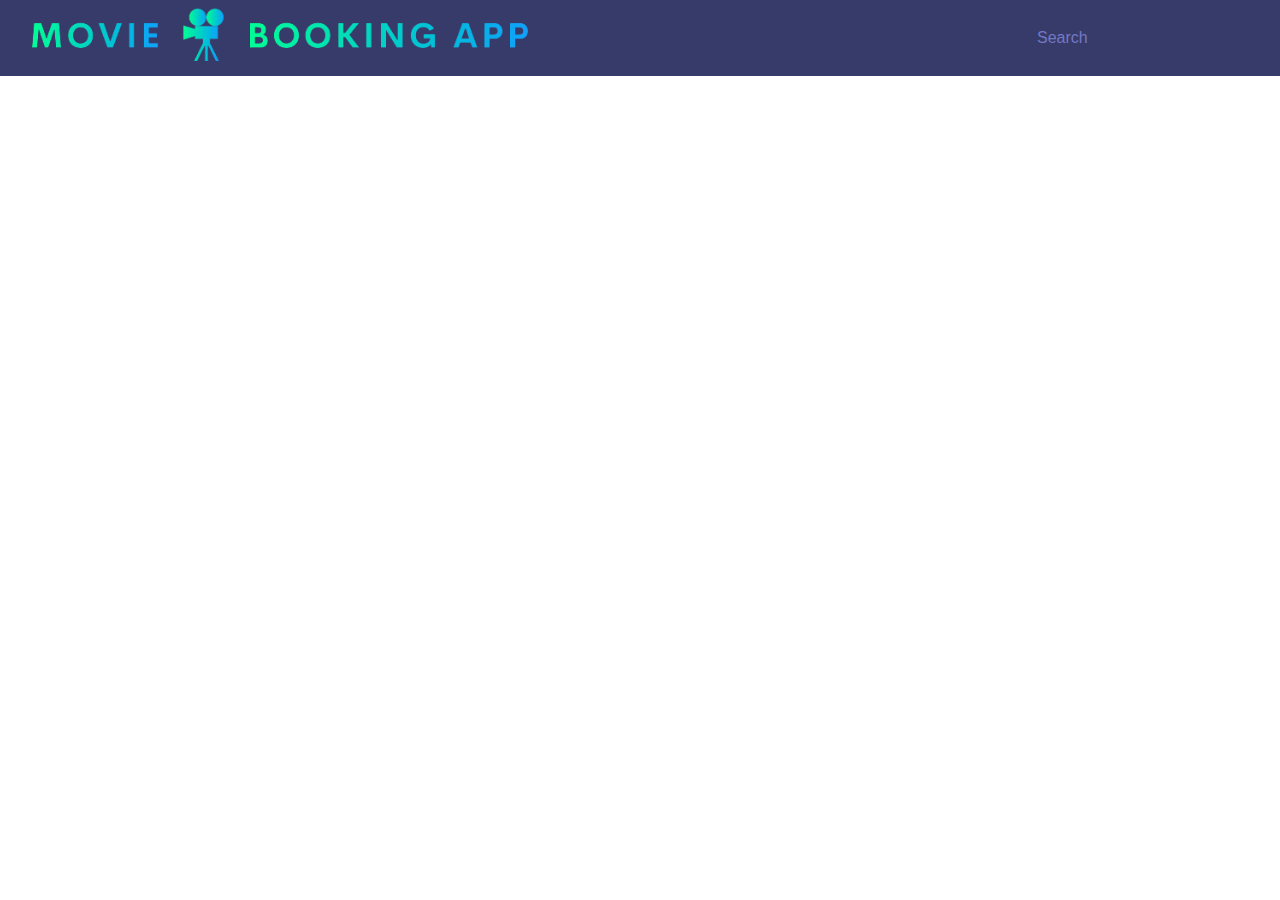
<file: index.html>
<!DOCTYPE html>
<html lang="en">
<head>
    <meta charset="UTF-8">
    <meta http-equiv="X-UA-Compatible" content="IE=edge">
    <meta name="viewport" content="width=device-width, initial-scale=1.0">
    <title>Movie App</title>
    <link rel="stylesheet" href="style.css">
    <link rel="stylesheet" href="https://cdnjs.cloudflare.com/ajax/libs/font-awesome/6.2.1/css/all.min.css" integrity="sha512-MV7K8+y+gLIBoVD59lQIYicR65iaqukzvf/nwasF0nqhPay5w/9lJmVM2hMDcnK1OnMGCdVK+iQrJ7lzPJQd1w==" crossorigin="anonymous" referrerpolicy="no-referrer" />
    <script defer src="script.js"></script>
</head>
<body>
    <header>
        <a href="index.html"><img src="./mbalogo.png"></a>
        <form id="form">
            <input type="text" placeholder="Search" id = "search"
              class="search">
        </form>
    </header>
    <div id="content">
    <div id="genre">
        
    </div>
    <main id="main">
        
    </main>
    </div>
</body>
</html>
</file>
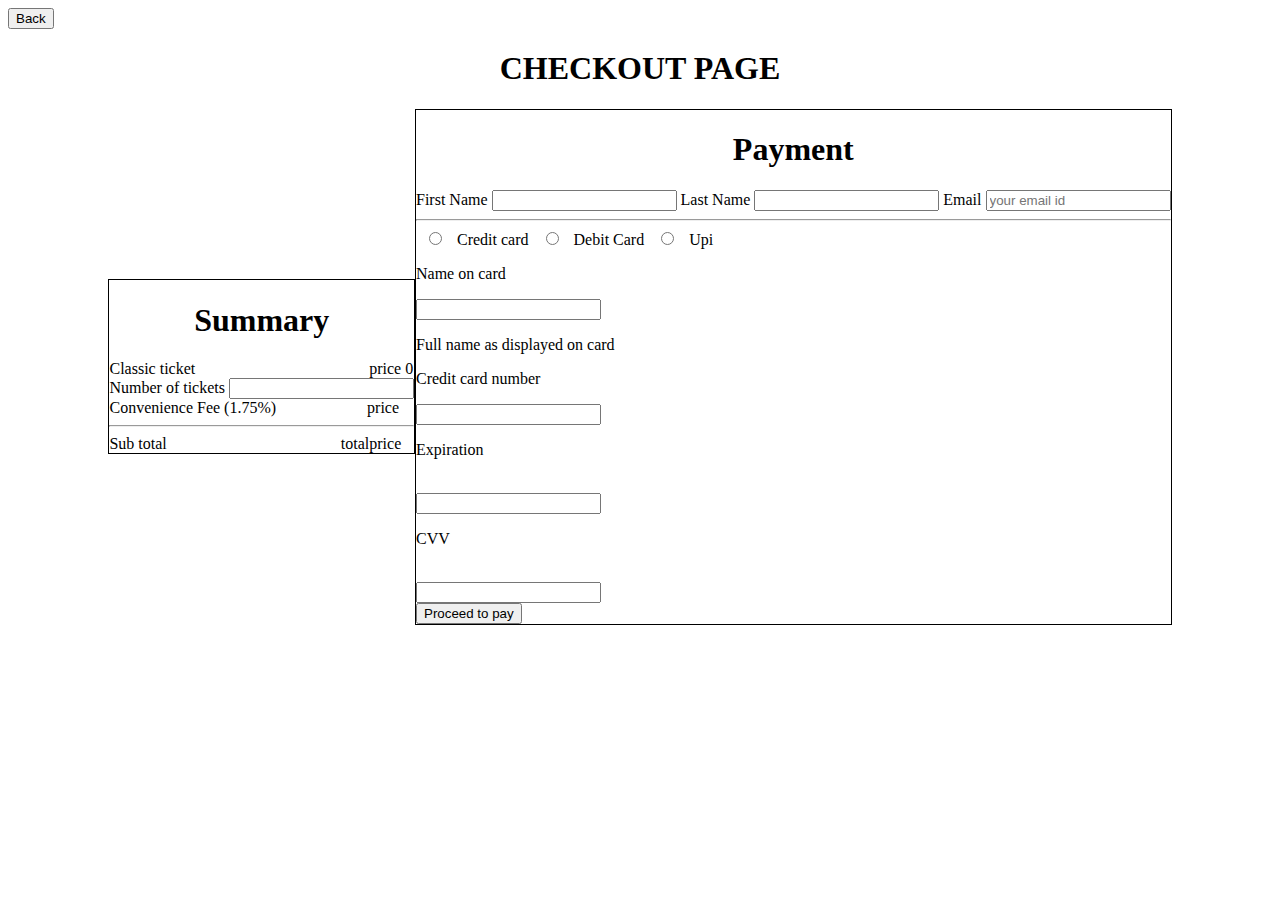
<file: index1.html>
<!DOCTYPE html>
<html lang="en">
<head>
    <meta charset="UTF-8">
    <meta http-equiv="X-UA-Compatible" content="IE=edge">
    <meta name="viewport" content="width=device-width, initial-scale=1.0">
    <title>Document</title>
    <link rel="stylesheet" href="style1.css">
</head>
<body>
    <button>Back</button>
    <h1 id="checkout">CHECKOUT PAGE</h1>
    <div id="main-content">
    <div id="left-section">
      <h1>Summary</h1>
      <p id="movie-name">Movie name</p>
      <span >Classic ticket </span>
      <span class="span-tag">price </span><span id="movie-price"></span><br>
      <label>Number of tickets</label>
      <input type="number" id ="ticketnumber"><br>
      <span>Convenience Fee (1.75%)</span>
      <span class="span-tag1">price</span>
      <hr>
      <span>Sub total</span>
      <span class="span-tag">totalprice <span id="multiplied-price"></span></span>

    </div>
    <div id="right-section">
      <h1>Payment</h1>
      <label>First Name</label>
      <input type="text">
      <label>Last Name</label>
      <input type="text">
      <label>Email</label>
      <input type="email" placeholder="your email id">
      <hr>
        <input type="radio" id="html" name="fav_language" value="HTML">
        <label for="html">Credit card</label>
        <input type="radio" id="css" name="fav_language" value="CSS">
        <label for="css">Debit Card</label>
        <input type="radio" id="javascript" name="fav_language" value="JavaScript">
        <label for="javascript">Upi</label><br>
      <p>Name on card</p>
      <input type="text"><br>
      <p>Full name as displayed on card</p>
      <p>Credit card number</p>
      <input type="number">
      <p>Expiration</p><br>
      <input type="number">
      <p>CVV</p><br>
      <input type="number"><br>
      <button>Proceed to pay</button>
    </div>
    </div>
        
        

</body>
<script>
  let urlObj = new URLSearchParams(document.location.search);
  const price = Number(urlObj.get('price'));
  const name = urlObj.get('name');

  console.log(window["movie-name"], window["movie-price"])
  window["movie-name"].innerHTML = name;
  window["movie-price"].innerHTML = price;
  window["ticketnumber"].addEventListener('change', (e) => {
    window["multiplied-price"].innerHTML = (e.target.value * price);
  })
</script>
</html>
</file>
<file: style.css>
*{
    box-sizing: border-box;
}

:root{
    --primary-color: #22254b;
    --secondry-color: #373b69;


}

body{
    font-family: 'Poppins', sans-serif;
    margin: 0;

}

header{
    padding: 1rem;
    display:flex;
    justify-content: space-between;
    align-items: center;
    padding: 0px 20px;
    background-color: var(--secondry-color);
}
header img{
    width: 520px;
    height:auto;
}

.search{
    background-color: transparent;
    border: 2px solid var(--primaru-color);
    padding: 0.5rem 1rem;
    border-radius : 50px;
    font-size: 1rem;
    color:#fff;
    font-family: inherit;

}

.search:focus{
    outline:0;
    background-color: var(--primary-color);

}

.search::placeholder{
    color: #7378c5;
}
main{
    display:flex;
    flex-wrap: wrap;
    justify-content: center;
}
.movie{
    width: 300px;
    margin: 1rem;
    border-radius: 3px;
    box-shadow: 0.2px 4px 5px rgba(0,0,0,0,1);
    background-color: var(--secondry-color);
    position:relative;
    overflow: hidden;
}

.movie img{
    width: 100%;
}
.movie-info{
    color:white;
    display: flex;
    align-items: center;
    justify-content: space-between;
    padding:0.5rem 1rem 1rem;
    letter-spacing: 0.5px;    
}
.movie-info h3{
    margin-top:0;
}
.movie-info span{
    background-color: var(--primary-color);
    padding: 0.25rem 0.25rem;
    border-radius: 3px;
    font-weight: bold;
}

.movie-info span.green{
    color: lightgreen;

}
.movie-info span.orange{
    color: orange;
    
}
.movie-info span.red{
    color: red;
    
}

.overview{
    position: absolute;
    left:0;
    right:0;
    bottom:0;
    background-color: white;
    padding: 1rem;
    max-height: 100%;
    transform: translateY(101%);
    transition: transform 0.3s ease-in;
}

.movie:hover .overview{
    transform:translateY(0);
}


.movieDetailsContainer{
    position: fixed;
    top: 0;
    bottom: 0;
    left: 0;
    right: 0;
    width: 100vw;
    height: 100vh;
    overflow: hidden;
    z-index: 100;
    background-color: rgba(0, 0, 0, 0.516);
    display: flex;
    justify-content: center;
    align-items: center;
}

.movieDetails{
    height: 520px;
    width: 608px;
    background-color: white;
    position: relative;
}
.movieDetails .close-modal{
    position: absolute;
    top: 10px;
    right: 10px;
    cursor: pointer;
    font-size: 24px;
}

.movie-popup{
    display: grid;
    color: black;
    /* grid-template-rows: 100% */
    /* grid-template-colurms: 50% 50% */
    grid-template-rows: 100%;
    grid-template-columns: 55% 45%;
    height: 100%;
}
.movie-popup img{
    /* flex: 1 1 50%;
    height: 100%; */
    height: 100%;
    width: 100%;
    object-fit:cover;
    /* background-color: #7378c5; */
}
.movie-popup .movie-info{
    /* flex: 1 1 50%;
    height: 100%; */
    /* background-color: #292d65; */
    display: flex;
    flex-direction: column;
    align-content: flex-start;
    color: black;
    text-align: left;
    overflow: auto;
    background-color: #22254b81;
}
.movie-popup .movie-info p{
    width: 100%;
    margin: 5px 0px
}
.movie-name{
    font-weight: 800;
}

.movie-rating{
    font-weight: 800;
}
.movie-duration,
.movie-genere
{
    display: inline-block;
}
#content{
    display:flex;
    
}
#genre{
    padding-left: 20px;
}
#genre h3{
    cursor: pointer;
}
</file>
<file: style1.css>
#main-content{
    display:flex;
    align-items: center;
    justify-content: center;
    margin: 10px;
}
       

    #left-section{
    border: 1px solid black;

    }

    #right-section{
        border: 1px solid black;

    }
    .span-tag{
        margin-left: 170px;
    }

    .span-tag1{
        margin-left:87px;
    }

    h1{
        display: flex;
        align-items: center;
        justify-content: center;

    }
</file>
